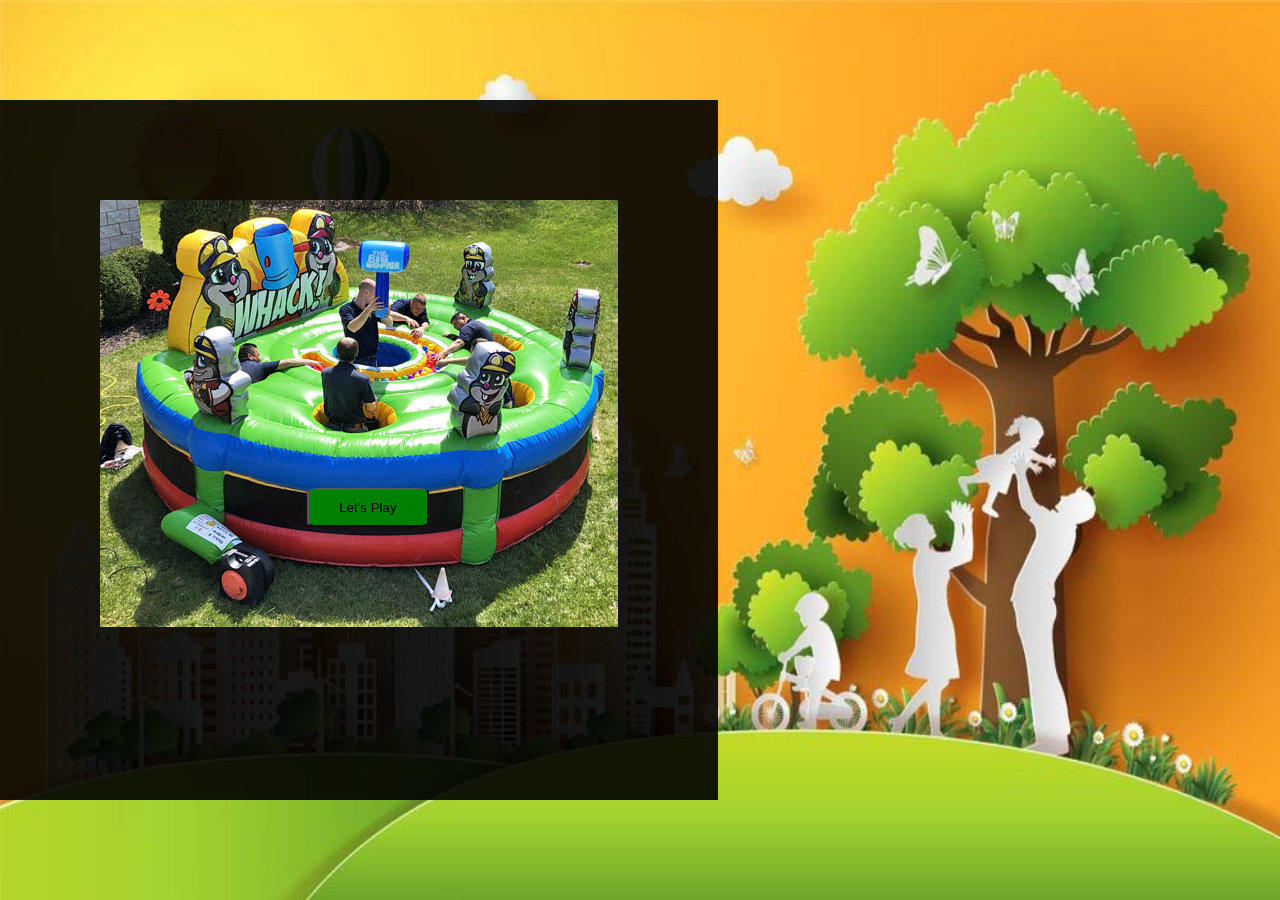
<file: index.html>
<!doctype html>
<html lang="en">

<head>
    <!-- Required meta tags -->
    <meta charset="utf-8">
    <meta name="viewport" content="width=device-width, initial-scale=1">
    <script src="https://ajax.googleapis.com/ajax/libs/jquery/3.5.1/jquery.min.js"></script>

    <!-- Bootstrap CSS -->
    <link href="https://cdn.jsdelivr.net/npm/bootstrap@5.0.0-beta1/dist/css/bootstrap.min.css" rel="stylesheet"
        integrity="sha384-giJF6kkoqNQ00vy+HMDP7azOuL0xtbfIcaT9wjKHr8RbDVddVHyTfAAsrekwKmP1" crossorigin="anonymous">
    <link rel="stylesheet" href="style.css">

    <title>Mouse Catching Game</title>
</head>

<body>

    <div class="index_container">

        <div class="image_div">

            <img src="index_img.jpg" alt="Image is missing" />
            
            <button><a href="play.html">Let's Play</a></button>

        </div>

    </div>

    <!-- Optional JavaScript; choose one of the two! -->
    <script src="play.js"></script>
    <!-- Option 1: Bootstrap Bundle with Popper -->
    <script src="https://cdn.jsdelivr.net/npm/bootstrap@5.0.0-beta1/dist/js/bootstrap.bundle.min.js"
        integrity="sha384-ygbV9kiqUc6oa4msXn9868pTtWMgiQaeYH7/t7LECLbyPA2x65Kgf80OJFdroafW"
        crossorigin="anonymous"></script>

    <!-- Option 2: Separate Popper and Bootstrap JS -->
    <!--
    <script src="https://cdn.jsdelivr.net/npm/@popperjs/core@2.5.4/dist/umd/popper.min.js" integrity="sha384-q2kxQ16AaE6UbzuKqyBE9/u/KzioAlnx2maXQHiDX9d4/zp8Ok3f+M7DPm+Ib6IU" crossorigin="anonymous"></script>
    <script src="https://cdn.jsdelivr.net/npm/bootstrap@5.0.0-beta1/dist/js/bootstrap.min.js" integrity="sha384-pQQkAEnwaBkjpqZ8RU1fF1AKtTcHJwFl3pblpTlHXybJjHpMYo79HY3hIi4NKxyj" crossorigin="anonymous"></script>
    -->
</body>

</html>
</file>
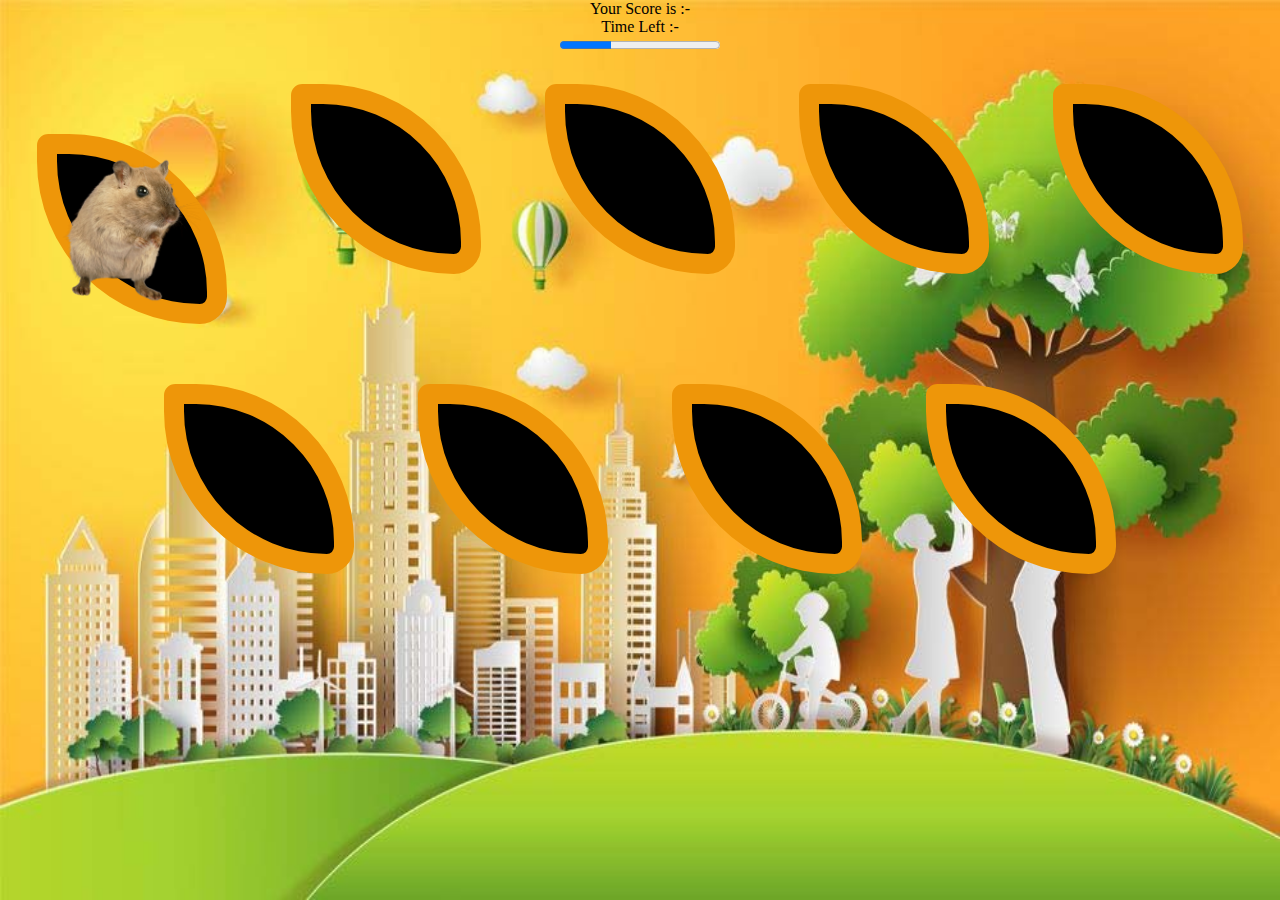
<file: play.html>
<!doctype html>
<html lang="en">

<head>
    <!-- Required meta tags -->
    <meta charset="utf-8">
    <meta name="viewport" content="width=device-width, initial-scale=1">


    <!-- Bootstrap CSS -->
    <link href="https://cdn.jsdelivr.net/npm/bootstrap@5.0.0-beta1/dist/css/bootstrap.min.css" rel="stylesheet"
        integrity="sha384-giJF6kkoqNQ00vy+HMDP7azOuL0xtbfIcaT9wjKHr8RbDVddVHyTfAAsrekwKmP1" crossorigin="anonymous">
    <link rel="stylesheet" href="style.css">

    <title>Lets Play</title>
</head>

<body>
    <div class="main">


        <section>

            <p>Your Score is :- <span id="score"></span></p>
            <p>Time Left :- <span id="time"></span></p>
            <p id="highScore" class=""></p>
            <progress value="32" max="100" id="progressBar"></progress>


        </section>


        <div class="game" id="playDiv">

            <div id="box1"></div>
            <div id="box2"></div>
            <div id="box3"></div>
            <div id="box4"></div>
            <div id="box5"></div>
            <div id="box6"></div>
            <div id="box7"></div>
            <div id="box8"></div>
            <div id="box9"></div>

        </div>

        <div id="show">

            <h1 id="highestScore" class="" style="color: blueviolet;"></h1>

            <input type="button" value="Back To Menu" id="menu" onclick="index_page()">

            <p id="showScore" class="message">Oops! Better Luck Next Time...!!!</p>


        </div>

    </div>

    <!-- Optional JavaScript; choose one of the two! -->
    <script src="play.js"></script>
    <!-- Option 1: Bootstrap Bundle with Popper -->
    <script src="https://cdn.jsdelivr.net/npm/bootstrap@5.0.0-beta1/dist/js/bootstrap.bundle.min.js"
        integrity="sha384-ygbV9kiqUc6oa4msXn9868pTtWMgiQaeYH7/t7LECLbyPA2x65Kgf80OJFdroafW"
        crossorigin="anonymous"></script>

    <!-- Option 2: Separate Popper and Bootstrap JS -->
    <!--
    <script src="https://cdn.jsdelivr.net/npm/@popperjs/core@2.5.4/dist/umd/popper.min.js" integrity="sha384-q2kxQ16AaE6UbzuKqyBE9/u/KzioAlnx2maXQHiDX9d4/zp8Ok3f+M7DPm+Ib6IU" crossorigin="anonymous"></script>
    <script src="https://cdn.jsdelivr.net/npm/bootstrap@5.0.0-beta1/dist/js/bootstrap.min.js" integrity="sha384-pQQkAEnwaBkjpqZ8RU1fF1AKtTcHJwFl3pblpTlHXybJjHpMYo79HY3hIi4NKxyj" crossorigin="anonymous"></script>
    -->
</body>

</html>
</file>
<file: style.css>
* {
    padding: 0%;
    margin: 0%;
}

body {
    background-image: url(index_back.jpg);
    background-size: cover;
    background-attachment: fixed;
    background-size: 100% 100%;
    text-align: center;
}

.index_container {
    background: rgba(0,0,0,.9);
    padding: 100px;
    height: 500px;
    text-align: center;
    margin-top: 100px;
    position: relative;
    width: max-content;
   
}

.image_div {
    display: flex;
    flex-direction: column;
    position: relative;
}


.image_div button{
    border-radius: 10%;
    background-color: green;
    position: absolute;
    bottom: 100px;
    left: 40%;
    padding: 10px 30px;
}


img {
    height: inherit;
    width: inherit;
    position: relative;
    animation-name: rat;
    animation-duration: 1s;
    animation-iteration-count: infinite;

}


a {
    text-decoration: none;
    color: black;
}


@keyframes rat {
    0%   {top:-20px;}
    50%  {top:-100px;}
    100% {top:-40px;}
  }


#box1, #box2, #box3, #box4, #box5, #box6 ,#box7, #box8, #box9  {
    height: 150px;
    width: 150px;
    border: 20px solid #ee9609;
    display: inline-flex;
    margin: 30px;
    border-radius: 23px 320px 55px 330px;
    background: #000;
}

#menu {
    position: absolute;
    font-size: 16px;
    padding: 10px 25px;
    cursor: pointer;
    background:#4caf50;
    border-radius: 7px;
    color: white;
    border: none;
    bottom: 69px;
}

#show {
    display: none;
    position: relative;
}

.message {
    font-size: 30px;
    color: white;
    background: rgba(0,0,0,.9);
    height: 200px;
    margin-top: 79px;
}

#result {
    position: relative;
    bottom: 160px;
    color: red;
    font-size: 30px;
}
</file>
